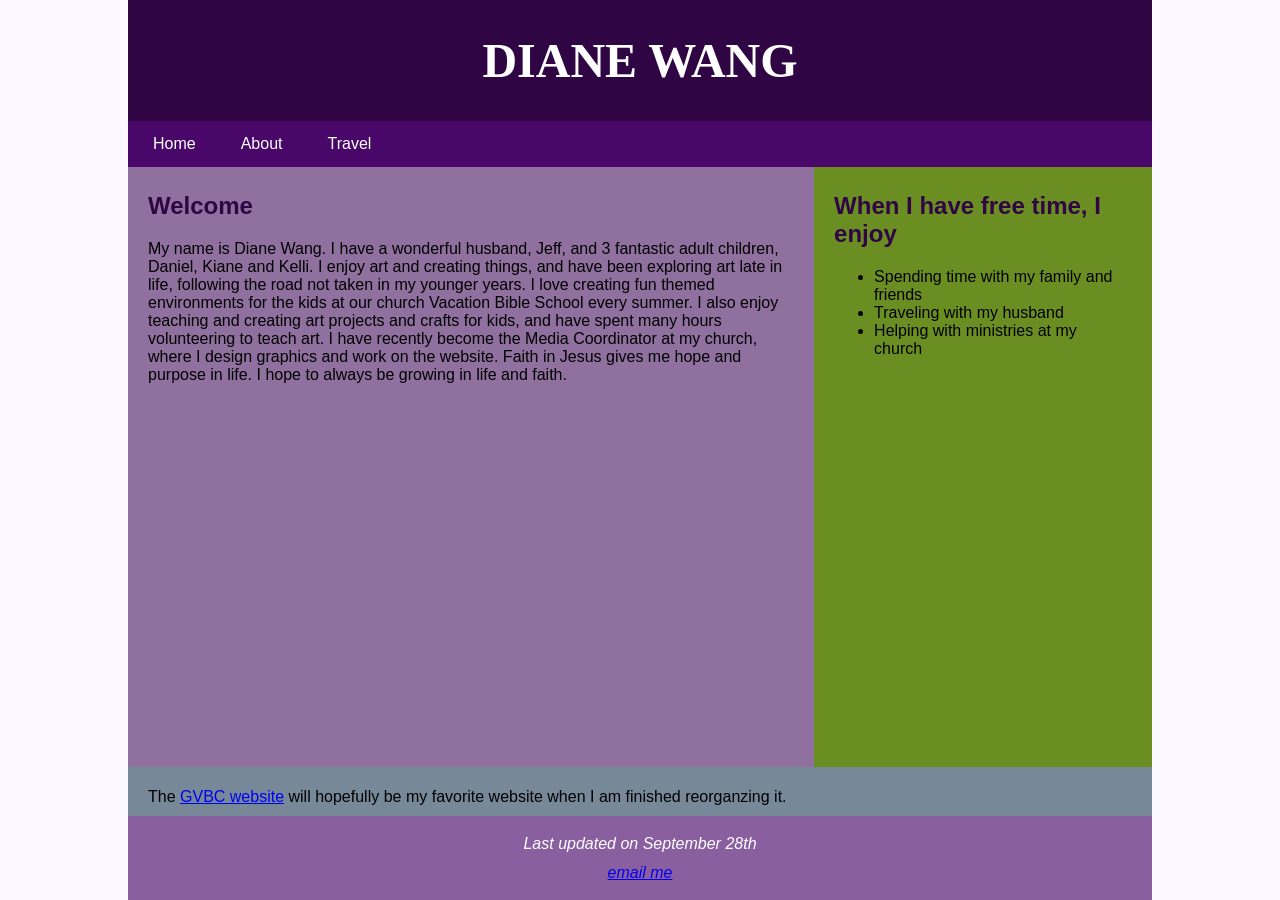
<file: index.html>
<!DOCTYPE html>
<html lang="en">

<head>
	<meta charset="utf-8">
	<title>DW Project 1</title>
   	<link rel="stylesheet" href="main.css">
</head>

<body>
    
	<header>
		<h1>DIANE WANG</h1>
	</header>

<nav>
    <ul>
        <li><a href="index.html">Home</a></li>
        <li><a href="about.html">About</a></li>
        <li><a href="travel.html">Travel</a></li>
    </ul>
</nav>

<main>
    <section>
        <h2>Welcome</h2>
        <p>My name is Diane Wang.  I have a wonderful husband, Jeff, and 3 fantastic adult children, Daniel, Kiane and Kelli. I enjoy art and creating things, 
        and have been exploring art late in life, following the road not taken in my younger years.  I love creating fun themed environments for the kids at our
        church Vacation Bible School every summer.  I also enjoy teaching and creating art projects and crafts for kids, and have spent many hours volunteering to 
        teach art.  I have recently become the Media Coordinator at my church, where I design graphics and work on the website.  Faith in Jesus gives me hope and 
        purpose in life.  I hope to always be growing in life and faith.</p>   
    </section>

    <aside>
        <h2>When I have free time, I enjoy</h2>

        <ul>
            <li>Spending time with my family and friends</li>
            <li>Traveling with my husband</li>
            <li>Helping with ministries at my church</li>
        </ul>
    </aside>

    <div>
        <p>The <a href="http://www.gvbc.net/">GVBC website</a> will hopefully be my favorite website when I am finished reorganzing it.</p>
    </div>
</main>

    <footer>
        <p>Last updated on September 28th</p>
        <address>
            <a href="emailto:casimirpta@gmail.com">email me</a>
        </address>
    </footer>  

</body>
</html>
</file>
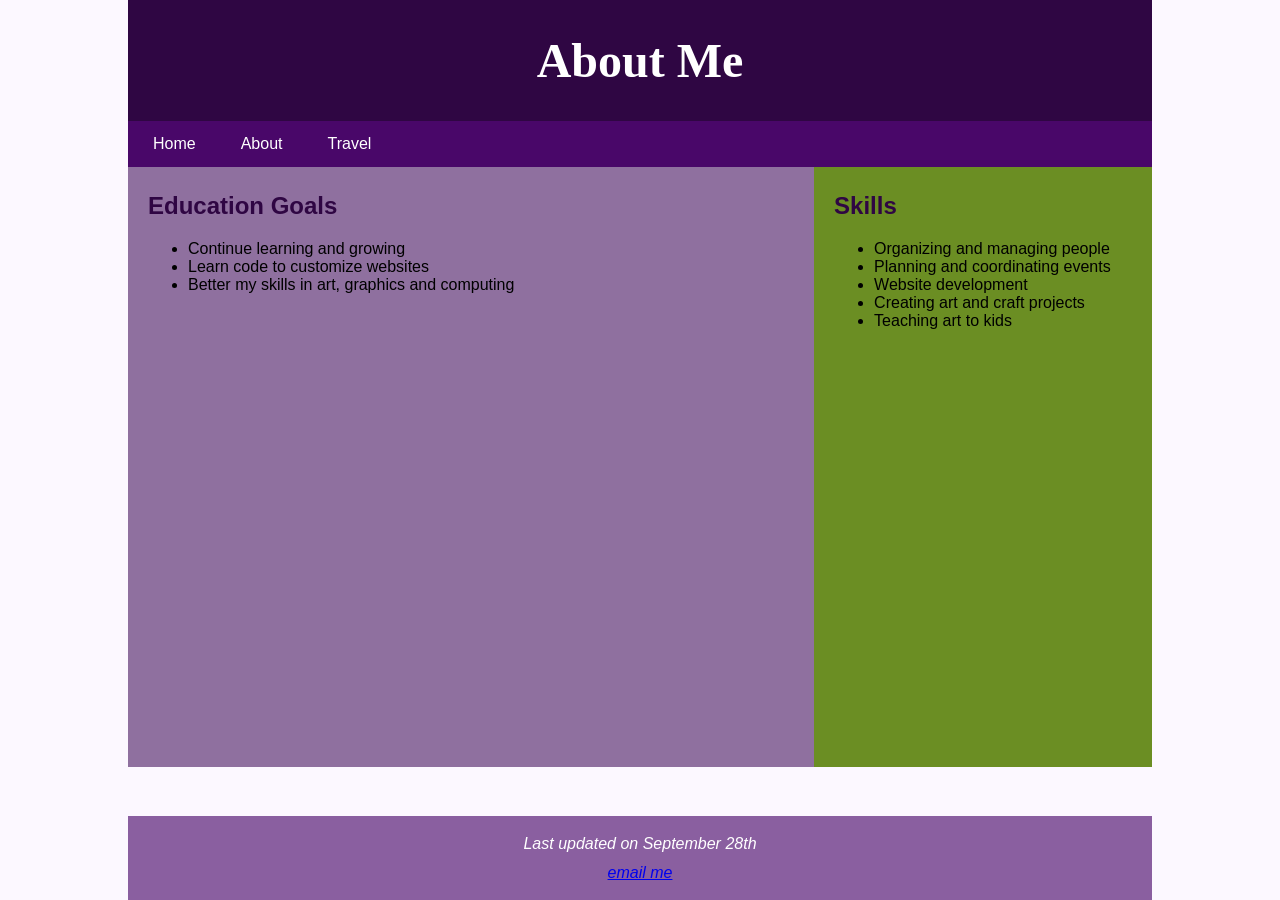
<file: about.html>
<!DOCTYPE html>
<html lang="en">

<head>
	<meta charset="utf-8">
	<title>DW Project 1</title>
   	<link rel="stylesheet" href="main.css">
</head>

<body>

    <header>
	    <h1>About Me</h1>
    </header>

<nav>
    <ul>
        <li><a href="index.html">Home</a></li>
        <li><a href="about.html">About</a></li>
        <li><a href="travel.html">Travel</a></li>
    </ul>
</nav>

<main>
    <section>
        <h2>Education Goals</h2>
            <ul>
                <li>Continue learning and growing</li>
                <li>Learn code to customize websites</li>
                <li>Better my skills in art, graphics and computing</li>
            </ul>
    </section>

    <aside>
            <h2>Skills</h2>
            <ul>
                <li>Organizing and managing people</li>
                <li>Planning and coordinating events</li>
                <li>Website development</li>
                <li>Creating art and craft projects</li>
                <li>Teaching art to kids</li>
            </ul>
    </aside>
</main>

    <footer>
        <p>Last updated on September 28th</p>
        <address>
            <a href="emailto:casimirpta@gmail.com">email me</a>
        </address>
    </footer>


</body>
</html>
</file>
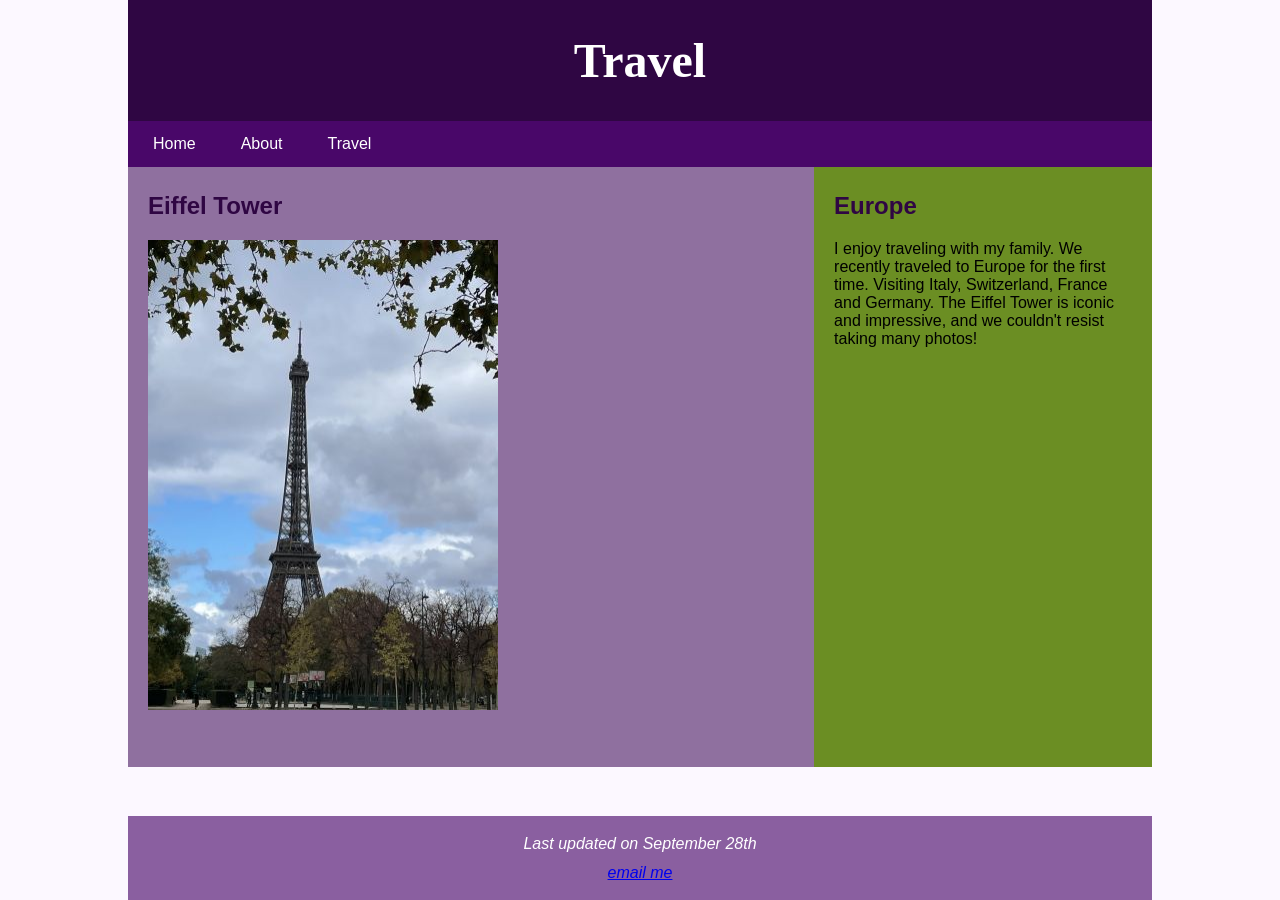
<file: travel.html>
<!DOCTYPE html>
<html lang="en">

<head>
	<meta charset="utf-8">
	<title>DW Project 1</title>
   	<link rel="stylesheet" href="main.css">
</head>

<body>

    <header>
	    <h1>Travel</h1>
    </header>

<nav>
    <ul>
        <li><a href="index.html">Home</a></li>
        <li><a href="about.html">About</a></li>
        <li><a href="travel.html">Travel</a></li>
    </ul>
</nav>

<main>
    <section>
        <h2>Eiffel Tower</h2>
        <img src="EiffelTowerreduce.jpg" alt="Eiffel Tower"  style="width:350px; height:470px;">
    </section>

    <aside>
        <h2>Europe</h2>
        <p>I enjoy traveling with my family.  We recently traveled to Europe for 
           the first time.  Visiting Italy, Switzerland, France and Germany.  
           The Eiffel Tower is iconic and impressive, and we couldn't resist
           taking many photos!
        </p>
    </aside>
</main>

    <footer>
        <p>Last updated on September 28th</p>
        <address>
            <a href="emailto:casimirpta@gmail.com">email me</a>
        </address>
    </footer>


</body>
</html>
</file>
<file: main.css>
/* the styles for the elements */
body {
	max-width: 80%;
    margin: auto;
    padding: 0;
    font-family: Arial, Helvetica, sans-serif;
    font-size: 100%;
    background-color:rgb(252, 248, 255);
}

/* the styles for the header */
header {
    text-align: center;
    background-color: rgb(47, 6, 67);
    padding-top: 1px;
    padding-bottom: 1px;
}
header h1 {
    font-family: Georgia, 'Times New Roman', Times, serif;
    font-size: 300%;
    color:white;
}

main h2 {
    font-size: 150%;
    color: rgb(47, 6, 67);
}

/* the styles for the nav menu*/
nav ul {
    list-style-type: none;
    margin: 0;
    padding: 0;
    overflow: hidden;
    background-color: rgb(73, 7, 105);

    li {
        float: left;
    }

    li a {
        display: block;
        color: white;
        text-align: center;
        padding: 14px  20px  14px  25px;
        text-decoration: none;
    }
}

main {
}

/* the styles for section*/
section {
    box-sizing: border-box;
    border:none;
    width: 67%;
    min-height:600px;
    float: left;
    background-color: rgb(143, 112, 159);
    padding: 5px  20px  5px  20px; 
}

div {
    box-sizing: border-box;
    border:0px;
    width: 100%;
    float: left;
    background-color: lightslategray;
    padding: 5px  0px  5px  20px; 
}

aside {
    box-sizing: border-box;
    border:none;
    width: 33%;
    min-height:600px;
    float: right;
    background-color: olivedrab;
    padding: 5px  30px  5px  20px; 
}

/* the styles for footer*/
footer {
    position:fixed;
    width: 80%;
    bottom: 0;
    background-color: rgb(138, 95, 160);
    color:white;
    padding-top: 5pt;
    padding-bottom: 15pt;
    text-align: center;
    font-style: italic;
    line-height: 0.8;
}
</file>
